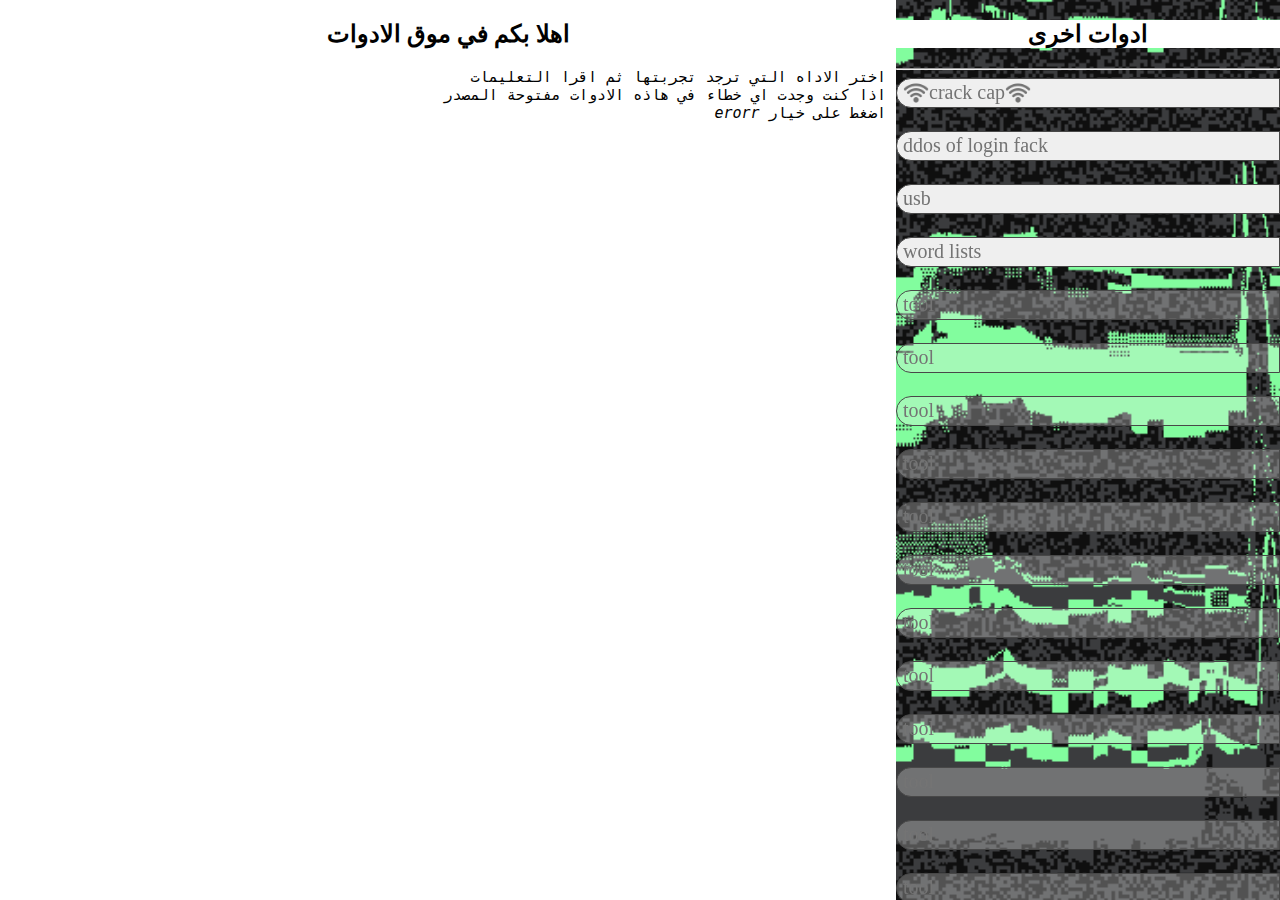
<file: index.html>
<!DOCTYPE html>
<html lang="ar">
<head>
    <meta charset="UTF-8">
    <meta name="viewport" content="width=device-width, initial-scale=1.0">
    <link rel="stylesheet" href="css/style.css">
    <title>الرئيسيه</title>
</head>
<body>
    <div class="win_1">
        <div class="list_tool" dir="rtl">
            <h2 style="text-align: center;color: black;background-color: white;">ادوات اخرى</h2>
            <hr>
            <button onclick="no_open()"><img height="100%" src="img/wifi.png" alt="">crack cap<img height="100%" src="img/wifi.png" alt=""></button>
            <br>
            <button onclick="no_open()">ddos of login fack</button>
            <br>
            <button onclick="usb()">usb</button>
            <br>
            <button onclick="word_lists()">word lists</button>
            <br>
            <button disabled>tool</button>
            <br>
            <button disabled>tool</button>
            <br>
            <button disabled>tool</button>
            <br>
            <button disabled>tool</button>
            <br>
            <button disabled>tool</button>
            <br>
            <button disabled>tool</button>
            <br>
            <button disabled>tool</button>
            <br>
            <button disabled>tool</button>
            <br>
            <button disabled>tool</button>
            <br>
            <button disabled>tool</button>
            <br>
            <button disabled>tool</button>
            <br>
            <button disabled>tool</button>
            <br>
            <button disabled>tool</button>
            <br>
            <button disabled>tool</button>
            <br>
            <button disabled>tool</button>
            <br>
            <button disabled>tool</button>
            <br>
            <button disabled>tool</button>
            <br>
            <button disabled>tool</button>
            <br>
            <button disabled>tool</button>
            <br>
            <button disabled>tool</button>
            <br>
        </div>
    </div>
    <div id="win_2">
        <iframe class="win_all" src="help.html" frameborder="0"></iframe>
    </div>
    <script src="java_script/click.js"></script>
</body>
</html>
</file>
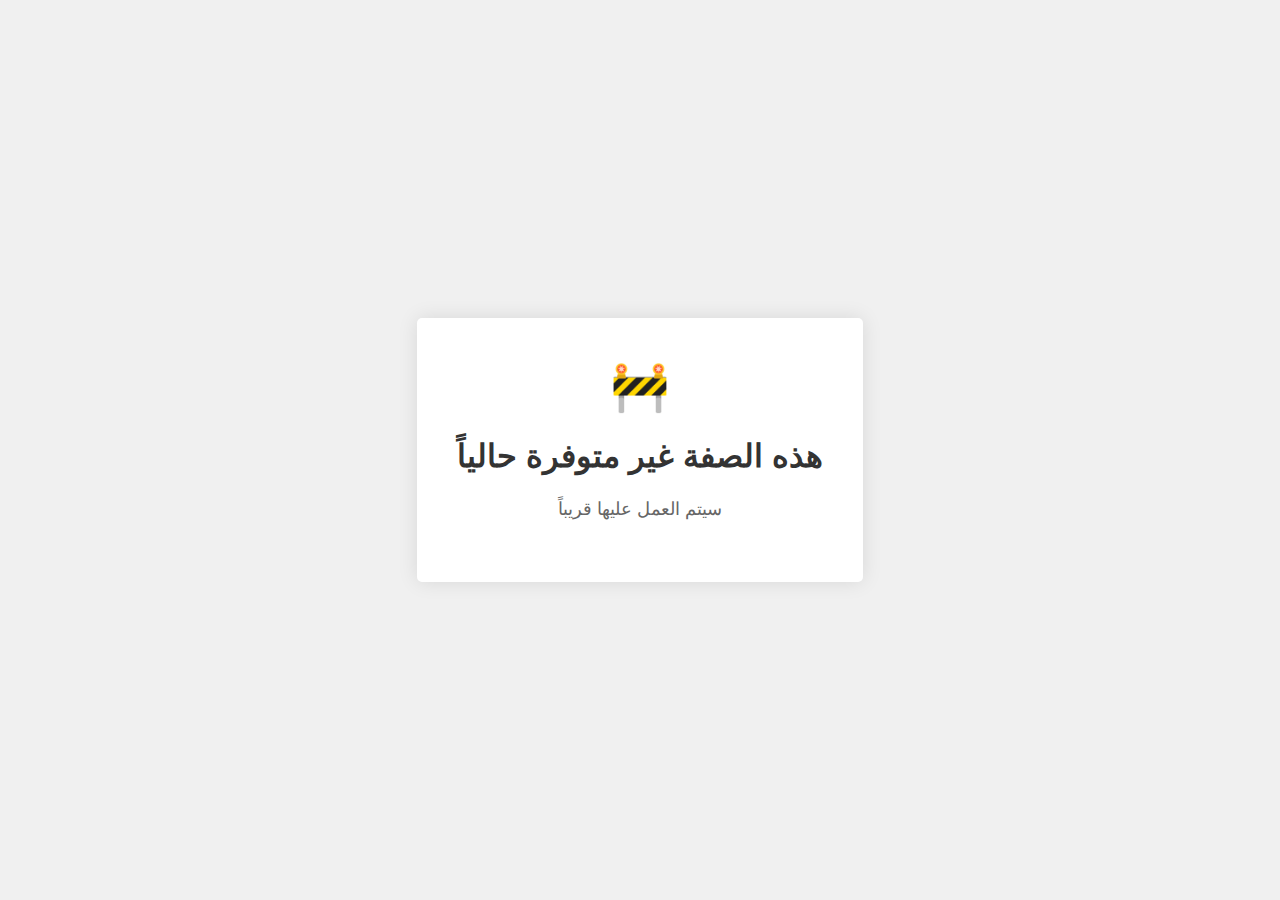
<file: tools/crack-cap.html>
<!DOCTYPE html>
<html lang="ar" dir="rtl">
<head>
    <meta charset="UTF-8">
    <meta name="viewport" content="width=device-width, initial-scale=1.0">
    <title>هذه الصفحة غير متوفرة حالياً</title>
    <style>
        body {
            font-family: Arial, sans-serif;
            background-color: #f0f0f0;
            margin: 0;
            padding: 0;
            display: flex;
            justify-content: center;
            align-items: center;
            height: 100vh;
        }
        .container {
            background-color: white;
            border-radius: 5px;
            padding: 40px;
            max-width: 600px;
            text-align: center;
            box-shadow: 0 0 20px rgba(0,0,0,0.1);
        }
        h1 {
            color: #333;
            margin-bottom: 20px;
        }
        p {
            color: #666;
            line-height: 1.6;
            font-size: 18px;
        }
        .icon {
            font-size: 48px;
            margin-bottom: 20px;
        }
    </style>
</head>
<body>
    <div class="container">
        <div class="icon">🚧</div>
        <h1>هذه الصفة غير متوفرة حالياً</h1>
        <p>سيتم العمل عليها قريباً</p>
    </div>
</body>
</html>
</file>
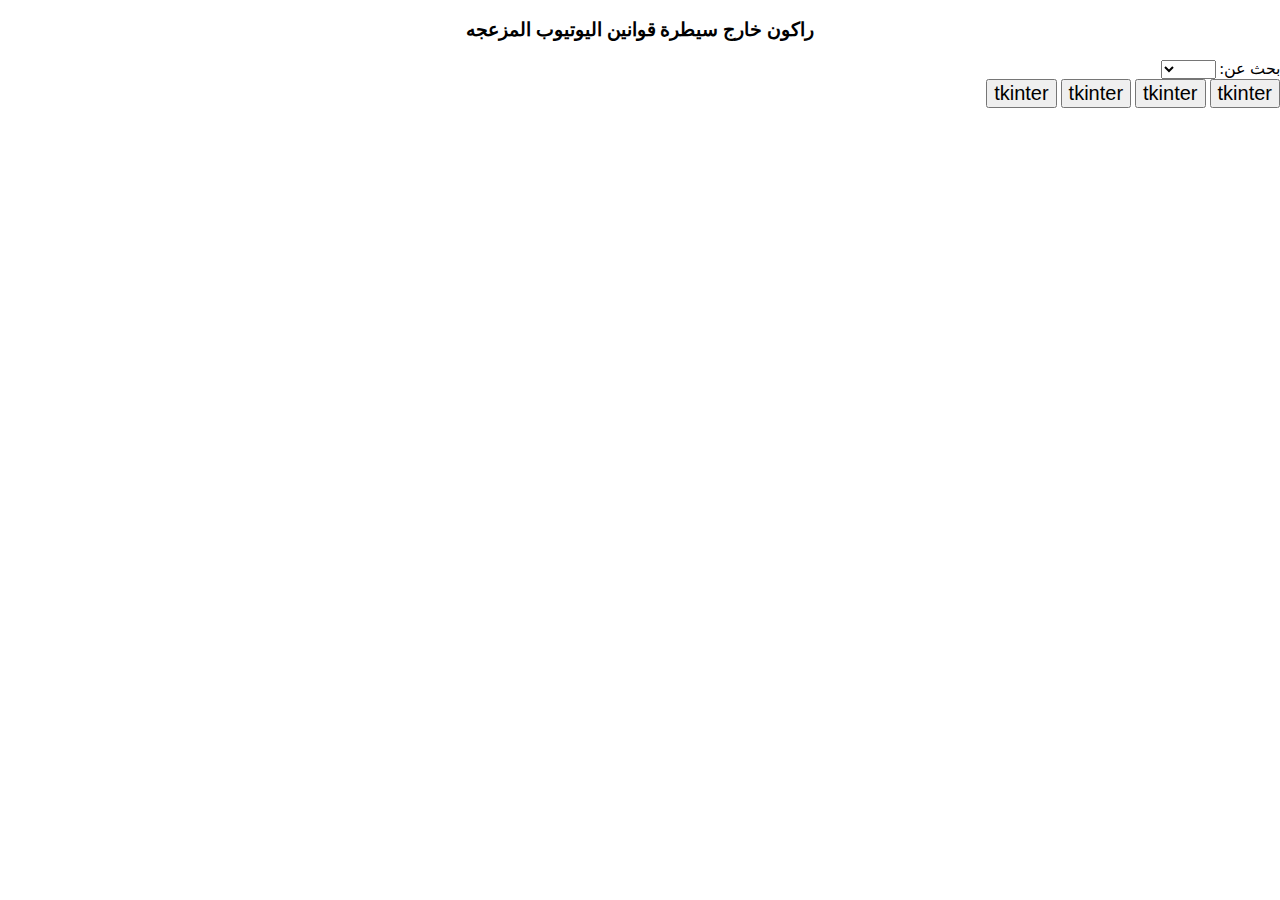
<file: tools/more_rakwan.html>
<!DOCTYPE html>
<html lang="en">
<head>
    <meta charset="UTF-8">
    <meta name="viewport" content="width=device-width, initial-scale=1.0">
    <link rel="stylesheet" href="../css/style_win2.css">
    <style>
        button{
            position: relative;
            margin-bottom: 10px;
            font-size: 20px;
        }
    </style>
</head>
<body dir="rtl">
    <h3 style="text-align: center;">راكون خارج سيطرة قوانين اليوتيوب المزعجه</h3>
    بحث عن: <select id="search">
        <option style="display: none;"></option>
        <option value="python">بايثون</option>
    </select>
    <div id="win_all">
        <button>tkinter</button>
        <button>tkinter</button>
        <button>tkinter</button>
        <button>tkinter</button>
    </div>
</body>
</html>
</file>
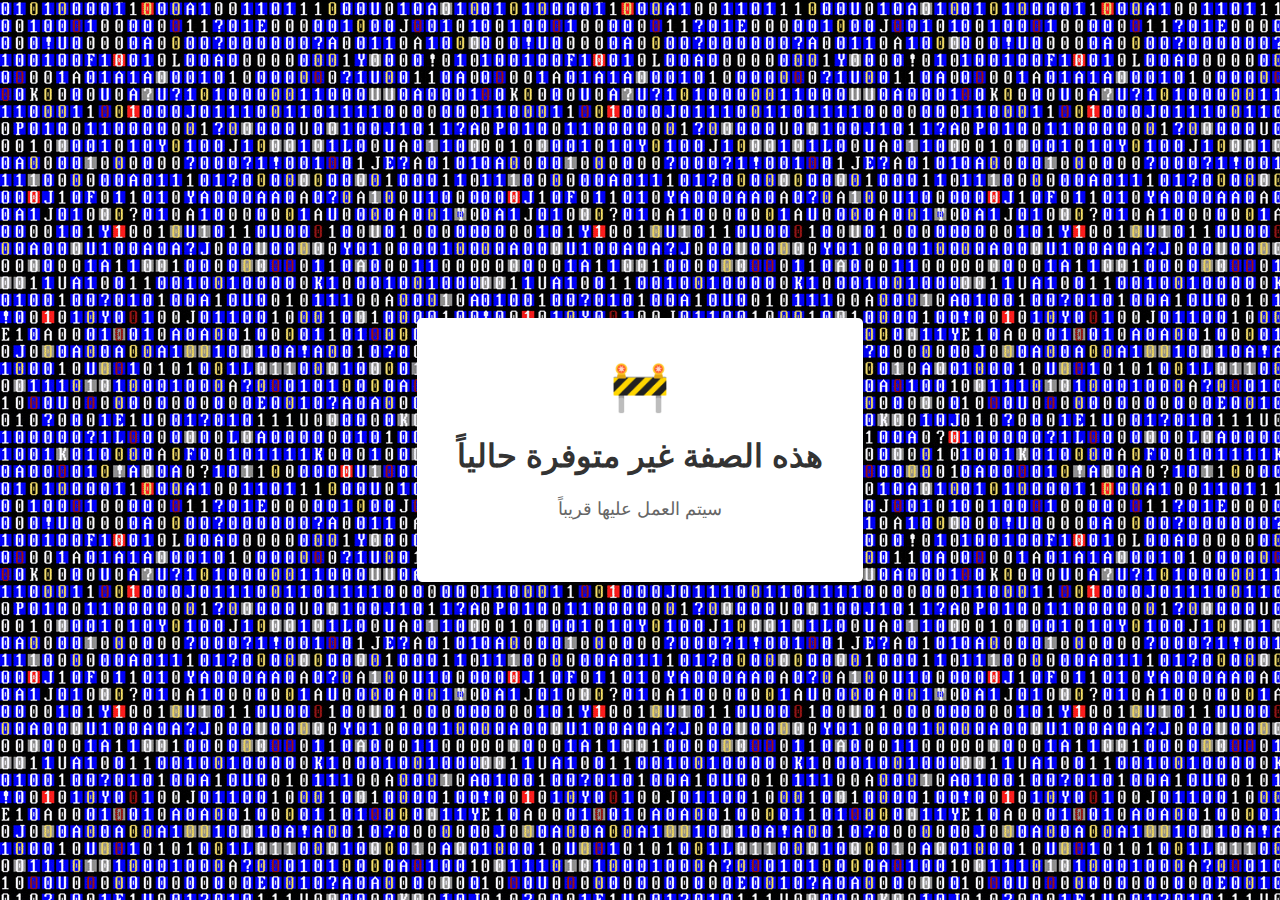
<file: tools/no_login.html>
<!DOCTYPE html>
<html lang="ar" dir="rtl">
<head>
    <meta charset="UTF-8">
    <meta name="viewport" content="width=device-width, initial-scale=1.0">
    <title>هذه الصفحة غير متوفرة حالياً</title>
    <style>
        body {
            font-family: Arial, sans-serif;
            background: url(../img/gif/4c0e0e63b1907cfaef6dcac328b217c4.gif);
            margin: 0;
            padding: 0;
            display: flex;
            justify-content: center;
            align-items: center;
            height: 100vh;
        }
        .container {
            background-color: white;
            border-radius: 5px;
            padding: 40px;
            max-width: 600px;
            text-align: center;
            box-shadow: 0 0 20px rgba(0,0,0,0.1);
        }
        h1 {
            color: #333;
            margin-bottom: 20px;
        }
        p {
            color: #666;
            line-height: 1.6;
            font-size: 18px;
        }
        .icon {
            font-size: 48px;
            margin-bottom: 20px;
        }
    </style>
</head>
<body>
    <div class="container">
        <div class="icon">🚧</div>
        <h1>هذه الصفة غير متوفرة حالياً</h1>
        <p>سيتم العمل عليها قريباً</p>
    </div>
</body>
</html>
</file>
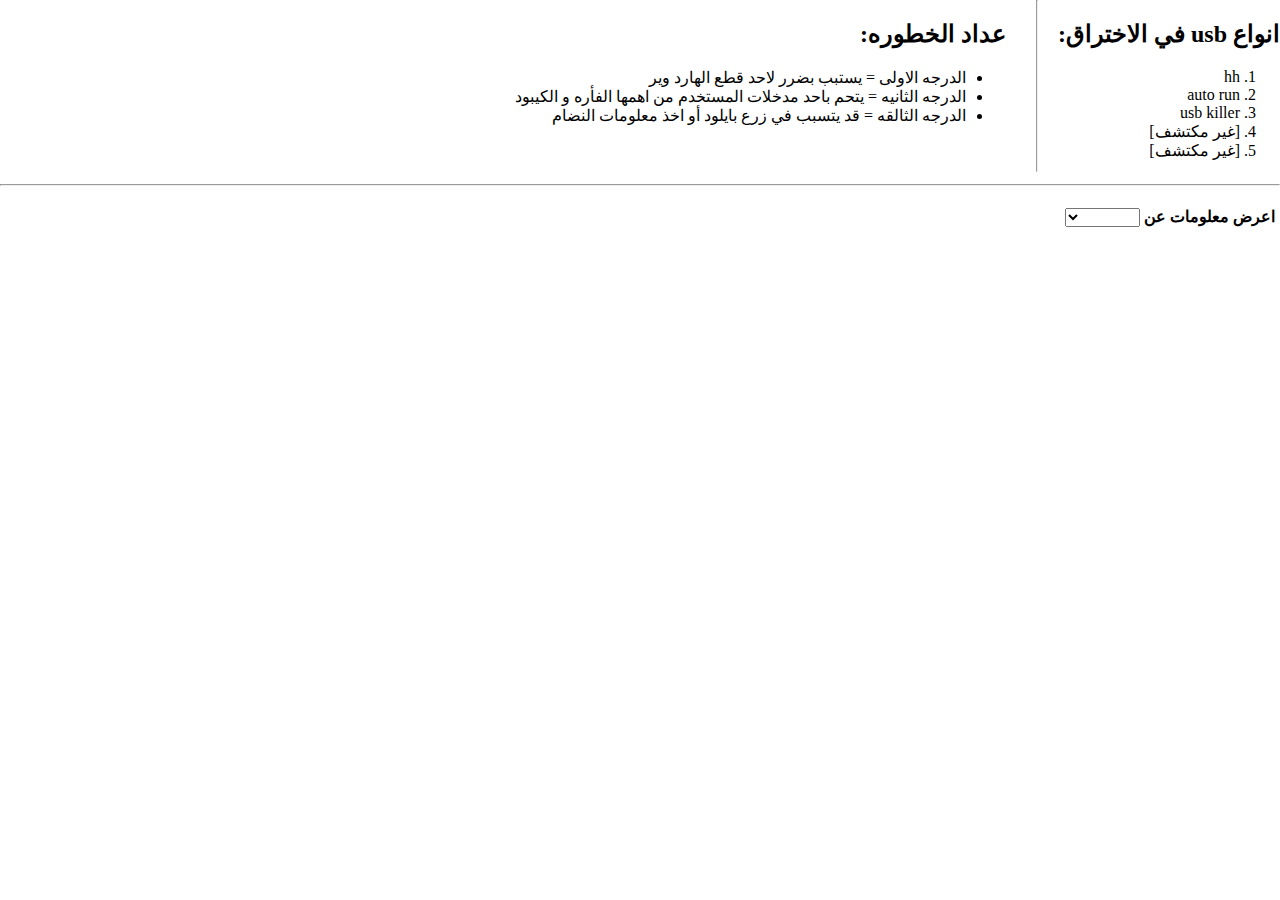
<file: tools/usb.html>
<!DOCTYPE html>
<html lang="ar">
<head>
    <meta charset="UTF-8">
    <meta name="viewport" content="width=device-width, initial-scale=1.0">
    <link rel="stylesheet" href="../css/style_win2.css">
    <style>
        #color_text{
            color: black;
        }
    </style>
</head>
<body dir="rtl">
    <div id="list_1">
        <div id="head_2">
            <h2>انواع usb في الاختراق:</h2>
            <ol>
                <li>hh</li>
                <li>auto run</li>
                <li>usb killer</li>
                <li>[غير مكتشف]</li>
                <li>[غير مكتشف]</li>
            </ol>
        </div>
        <hr style="position: relative;height: 170px;margin: 0 20px;">
        <div style="margin-right: 10px;">
            <h2>عداد الخطوره:</h2>
            <ul>
                <li>الدرجه الاولى  =  يستبب بضرر لاحد قطع الهارد وير</li>
                <li>الدرجه الثانيه  =  يتحم باحد مدخلات المستخدم من اهمها الفأره و الكيبود</li>
                <li>الدرجه الثالقه  =  قد يتسبب في زرع بايلود أو اخذ معلومات النضام</li>
            </ul>
        </div>
    </div>
    <hr>
    <a href="../img/gif/"></a>
    <h4 style="margin-right: 5px;">اعرض معلومات عن 
        <select id="choise" onclick="open_usp()">
            <option style="display: none;"></option>
            <option value=""></option>
            <option value="auto_run">auto run</option>
            <option value="usb_killer">usb killer</option>
        </select>
    </h4>
    <div id="info">
    </div>
    <script>
        function open_usp(){
            user_choise = document.getElementById("choise").value;
            if(user_choise == 'auto_run'){
                alert(user_choise);
            } else if(user_choise == 'usb_killer'){
                document.getElementById("info").innerHTML = `
                        <div style="display: flex;justify-content: center;"><img src="../img/gif/97df4acbb437547ca7f7db9ace467050.gif" alt=""></div>

                `
            }
        }
    </script>
</body>
</html>
</file>
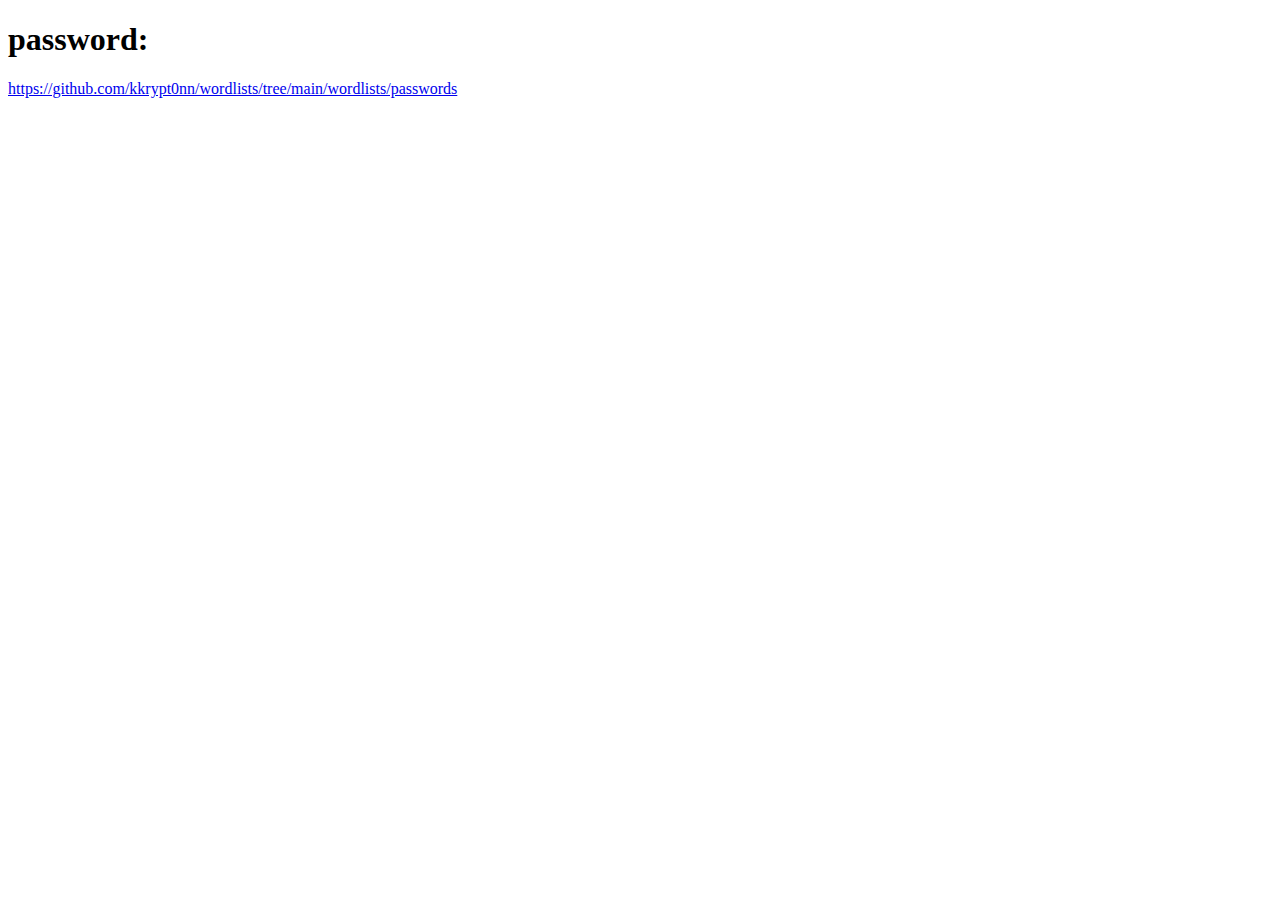
<file: tools/word_lists.html>
<!DOCTYPE html>
<html lang="en">
<head>
    <meta charset="UTF-8">
    <meta name="viewport" content="width=device-width, initial-scale=1.0">
    <title>ملفات تخمين</title>
</head>
<body dir="ltr">
    <h1>password:</h1>
    <a href="https://github.com/kkrypt0nn/wordlists/tree/main/wordlists/passwords">https://github.com/kkrypt0nn/wordlists/tree/main/wordlists/passwords</a>
</body>
</html>
</file>
<file: css/style.css>
/* *{
    text-align: center;
} */
body{
    position: absolute;
    display: flex;
    padding: 0;
    margin: 0;
    width: 100%;
    height: 100%;
    overflow: hidden;
    flex-direction: row-reverse;
}
.win_1{
    position: relative;
    width: 30%;
    height: 100%;
    background-color: rgb(199 199 199);
}
#win_2{
    position: relative;
    border: 0;
    margin: 0;
    padding: 0;
    width: 70%;
    height: 100%;
    text-align: center;
    display: flex;
    justify-content: flex-start;
    flex-direction: column;
    align-items: center;
}
.list_tool{
    position: absolute;
    width: 100%;
    height: 100%;
    overflow-y: auto;
    background: url(../img/gif/50b3539c414fd74afe4bdefde95ac911.gif);
    background-size: cover;
    background-position-x: center;
}
.win_all{
    position: absolute;
    padding: 0;
    margin: 0;
    width: 100%;
    height: 100%;
}
button{
    position: relative;
    margin-top: 5px;
    color: #747474;
    width: 100%;
    height: 30px;
    display: flex;
    filter: grayscale(1);
    border-radius: 50px 0 0 50px;
    border: 1px solid darkgreen;
    align-items: center;
    justify-content: flex-end;
    flex-direction: row;
    font-size: 20px;
    font-family: cursive;
}
button:hover{
    filter: grayscale(0);
    color: chartreuse;
    border: 1px solid red;
    background-color: brown;
}
</file>
<file: css/style_win2.css>
body{
    position: relative;
    overflow-x: hidden;
    padding: 0;
    margin: 0;
}
#list_1{
    position: relative;
    overflow-x: hidden;
    display: flex;
    align-items: flex-start;
}
pre{
    font-size: 15px;
}
#info{
    position: relative;
    padding-right: 25px;
    top: 0;
    width: 100%;
    height: 100%;
}
</file>
